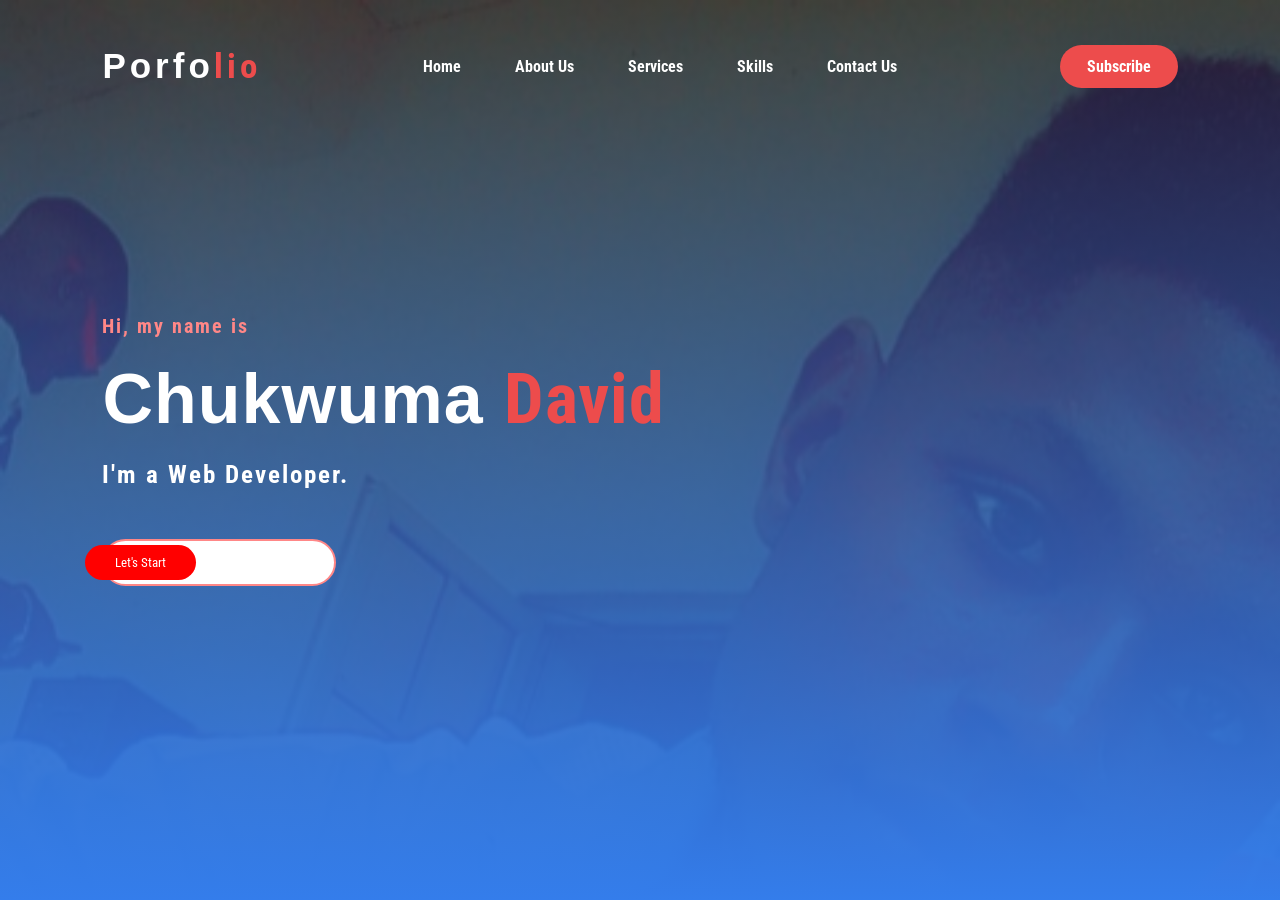
<file: index.html>
<!DOCTYPE html>
<html lang="en">
  <head>
    <meta charset="utf-8">
    <title>MyPortfolio</title>
    <link rel="stylesheet" type="text/css" href="portfolio.css">

    <link rel="preconnect" href="https://fonts.googleapis.com">
    <link rel="preconnect" href="https://fonts.gstatic.com" crossorigin>
    <link href="https://fonts.googleapis.com/css2?family=Lobster&family=Roboto+Condensed:wght@300&display=swap" rel="stylesheet">
  </head>
  <body>
    <div class="hi">
        <nav>
            <h2 class="logo">Porfo<span>lio</span></h2>
            <ul>
                <li><a href="#">Home</a></li>
                <li><a href="#">About us</a></li>
                <li><a href="#">Services</a></li>
                <li><a href="#">Skills</a></li>
                <li><a href="#">Contact us</a></li>
            </ul>
            <a href="#"class="btn">Subscribe</a>
    
        </nav>

        <div class="content">
            <h4>Hi, my name is</h4>
            <h1>Chukwuma <span>David</span></h1>
            <h3>I'm a Web Developer.</h3>

            <div class="news">
                <form>
                    <input type="email" name="Email" id="mail" placeholder="Enter your Email">
                    <input type="submit" name="submit" value="Let's Start">       
                </form>
            </div>
       </div>
    </div>
  </body>
</html>
</file>
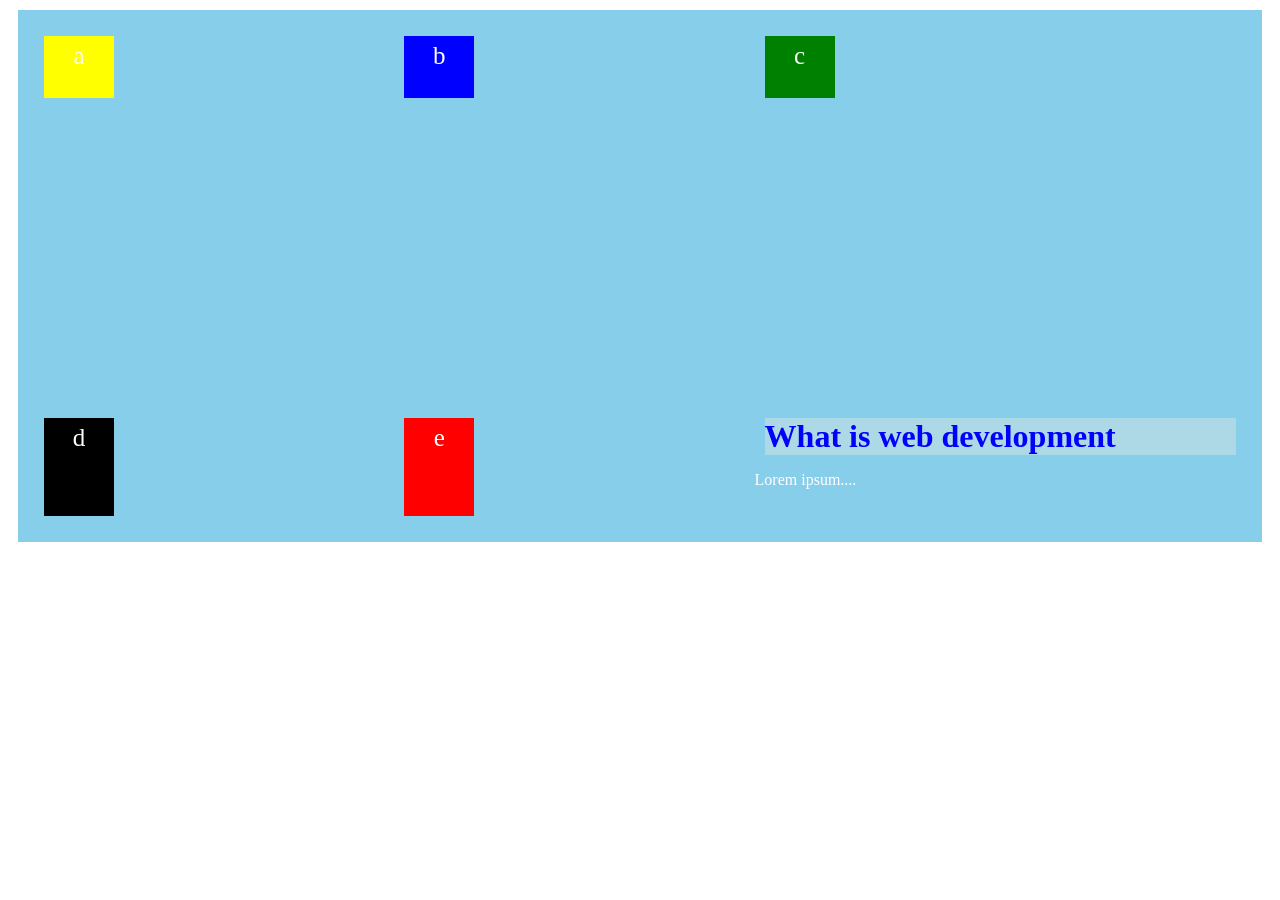
<file: grid.html>
<!DOCTYPE html>
<html lang="en">
  <head>
    <meta charset="utf-8">
    <title>title</title>
    <link rel="stylesheet" type="text/css" href="grid.css">
  </head>
  <body>
    <div class="grid-container">
        <div class="grid" style="background-color: yellow;">a</div>
        <div class="grid" style="background-color: blue;">b</div>
        <div class="grid" style="background-color: green;">c</div>
        <div class="grid" style="background-color: black;">d</div>
        <div class="grid" style="background-color: red;">e</div>

    <div>
        <h1>What is web development</h1>
        
        <p>Lorem ipsum....
        </p>
    </div>    
       
    </div>
  </body>
</html>
</file>
<file: portfolio.css>
/*font-family: 'Lobster', cursive;
font-family: 'Roboto Condensed', sans-serif;
font-family: 'Source Sans Pro', sans-serif;*/


* {
    padding: 0;
    margin: 0;
    font-family: 'Roboto Condensed', sans-serif;
    box-sizing: border-box;
}
.hi {
    width: 100%;
    height: 100vh;
    background: Linear-gradient(to bottom,rgba(0, 0, 0, 0.5), #347deb), url("dav.jpg");
    background-size: cover;
}
nav {
    display: flex;
    justify-content: space-between;
    align-items: center;
    padding-top: 45px;
    padding-left: 8%;
    padding-right: 8%;
    
}
.logo {
    color: white;
    font-family: 'Source Sans Pro', sans-serif; 
    letter-spacing: 4px;
    font-size: 35px;
    
}

span {
    color: #ed4c4c;
   
}
nav ul li {
    display: inline-block;
    list-style-type: none;
    padding: 10px 25px;

}
nav ul li a {
    text-decoration: none;
    color: white;
    font-weight: bold;
    text-transform: capitalize;
}
nav ul li a:hover {
    color: #ff8787;
    transition: .5s;
}
.btn {
    text-decoration: none;
    color: white;
    border: 2px solid transparent;
    background-color: #ed4c4c;
    border-radius: 30px;
    padding: 10px 25px;
    font-weight: bold;
}
.btn:hover {
    color: #ed4c4c;
    background-color: white;
    transition: .5s;
}
.content {
    position: absolute;
    top: 50%;
    left: 8%;
    transform: translateY(-50%);
}
h1 {
    color: white;
    margin: 20px 0px 20px;
    font-size: 70px;
    font-family: 'Source Sans Pro', sans-serif;
    letter-spacing: 1px;
    font-weight: bold;
}
h4 {
    color: #ff8787;
    font-weight: bold;
    letter-spacing: 2px;
    font-size: 20px;
}
h3 {
    margin-bottom: 50px;
    letter-spacing: 2px;
    font-size: 25px;
    color: white;
}
.news form {
    width: 380px;
    max-width: 100px;
    position: relative;
}
.news form input:first-child {
    display: inline-block;
    width: 100%;
    padding: 14px 130px 14px 100px;
    border: 2px solid #ff8787;
    border-radius: 30px;
    outline: none;

}
.news form input:last-child {
    position: absolute;
    display: inline-block;
    outline: none;
    border: none;
    padding: 10px 30px;
    border-radius: 30px;
    background-color: red;
    color: white;
    top: 6px;
    right: 6px;
}
</file>
<file: grid.css>
.grid-container {
    padding: 1rem;
    color: white;
    background-color: skyblue;
    margin: 10px;
    height: 500px;

    display: grid;
    grid-template-columns: auto auto auto;
    grid-template-rows: auto auto;
   /* justify-content: space-evenly;
    align-content: space-around;*/
    grid-column-gap: 150px;
    grid-row-gap: 300px;
}

.grid {
    text-align: center;
    font-size: 25px;
    width: 70px;
    line-height: 40px;
    margin: 10px;
}

h1 {
    color:blue;
    background-color: lightblue;
    margin: 10px;
    padding: 0px;

    place-items: center;
}

@keyframes fade-in {

}
</file>
